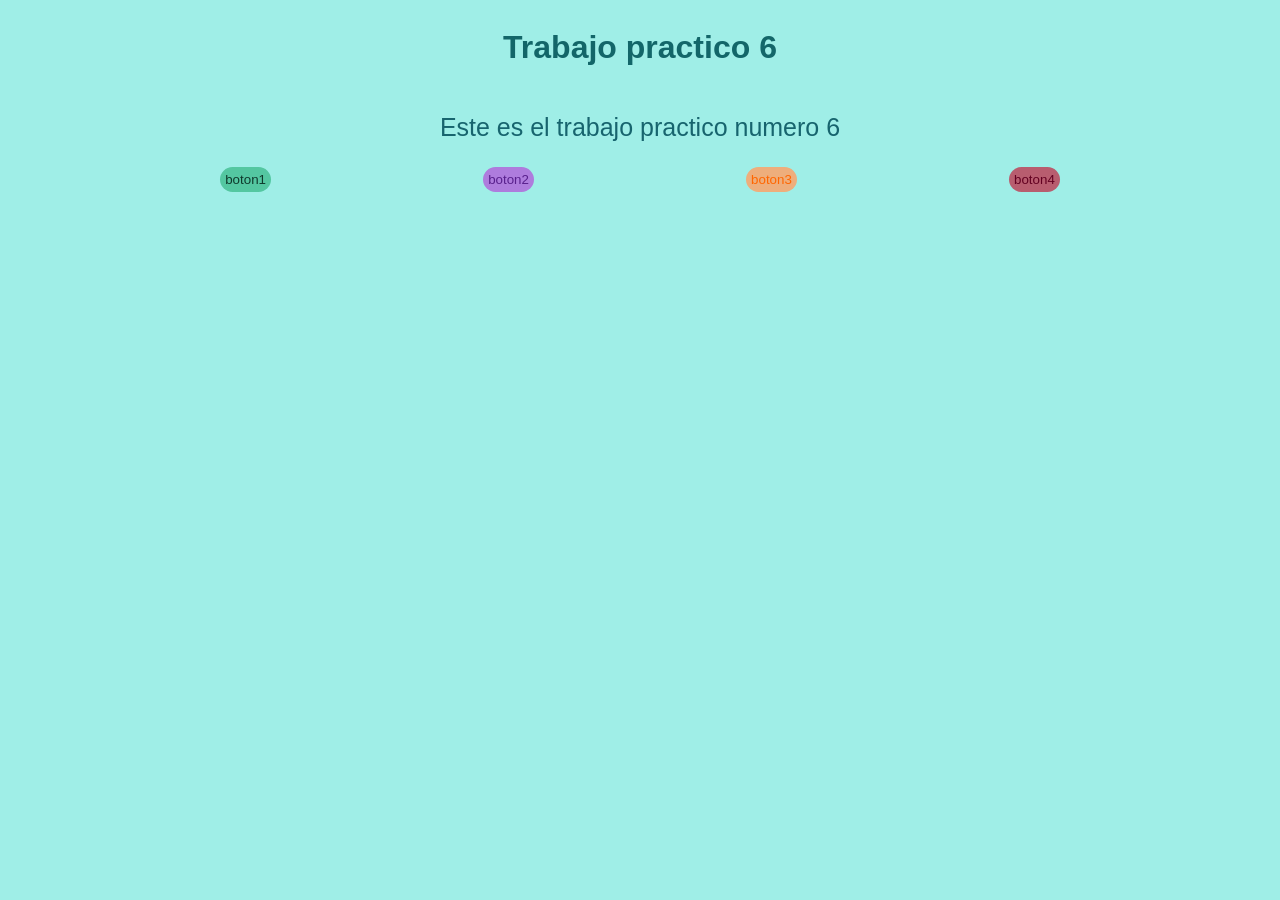
<file: TP6/index.html>
<!DOCTYPE html>
<html lang="en">
<head>
    <meta charset="UTF-8">
    <meta name="viewport" content="width=device-width, initial-scale=1.0">
    <title>Document</title>
    <link rel="stylesheet" href="style.css">
</head>
<body>
    <h1>Trabajo practico 6</h1>
    <p>Este es el trabajo practico numero 6</p>
    <div>
        <button id="b1"> boton1 </button>
        <button id="b2"> boton2 </button>
        <button id="b3"> boton3 </button>
        <button id="b4"> boton4 </button>
    </div>
</body>
<script src="app.js"></script>
</html>
</file>
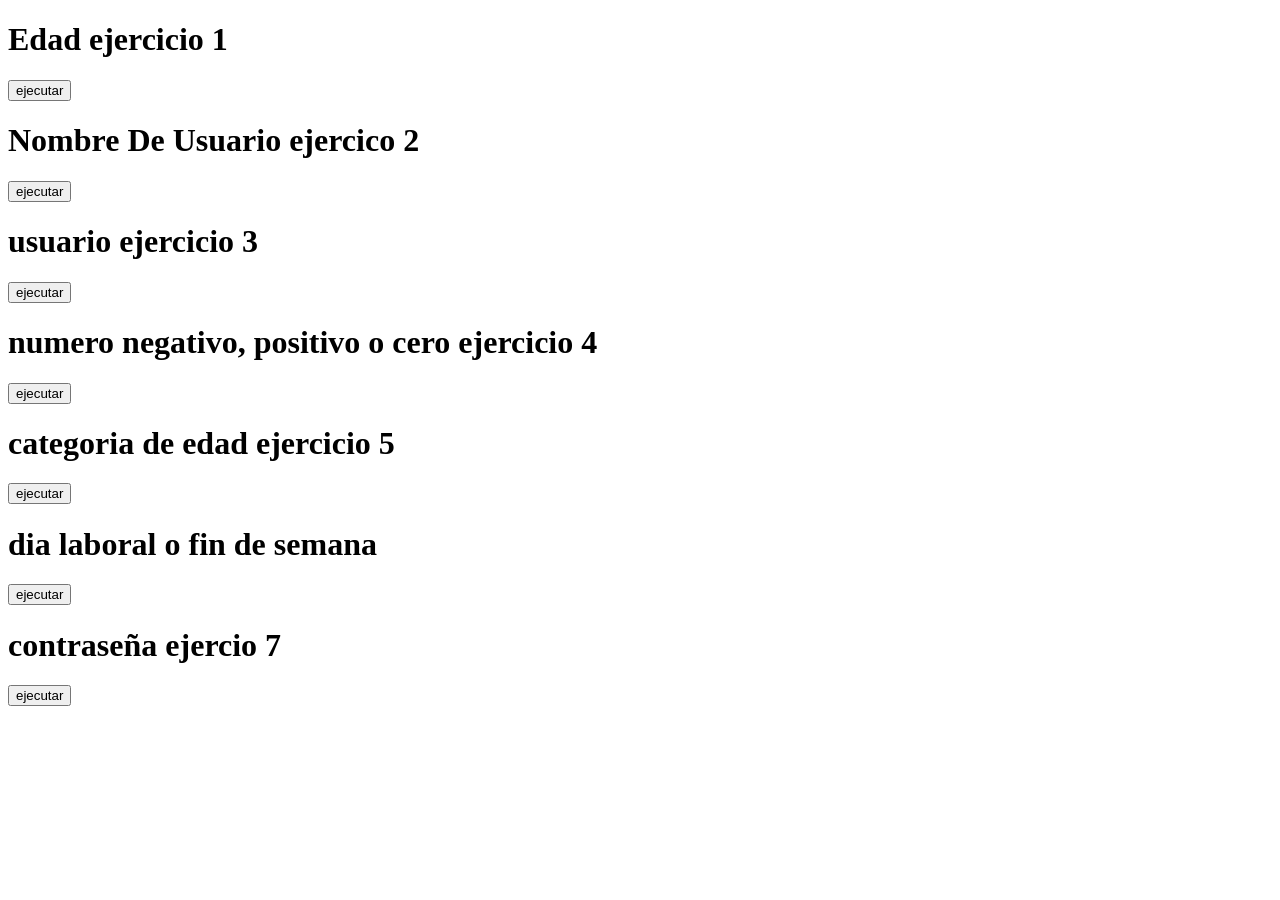
<file: TP7/index.html>
<!DOCTYPE html>
<html lang="en">
<head>
    <meta charset="UTF-8">
    <meta name="viewport" content="width=device-width, initial-scale=1.0">
    <title>Document</title>
</head>
<body>
    <div>
         <h1>Edad ejercicio 1</h1>
         <p id="parrafo1"></p>
         <button id="boton1">ejecutar</button>
    </div>
    <div>
        <h1>Nombre De Usuario ejercico 2</h1>
        <p id="parrafo2"></p>
        <button id="boton2">ejecutar</button>
    </div>
    <div>
        <h1>usuario ejercicio 3 </h1>
        <p id="parrafo3"></p>
        <button id="boton3">ejecutar</button>
    </div>
    <div>
        <h1>numero negativo, positivo o cero ejercicio 4</h1>
        <p id="parrafo4"></p>
        <button id="boton4">ejecutar</button>
    </div>
    <div>
        <h1>categoria de edad ejercicio 5</h1>
        <p id="parrafo5"></p>
        <button id="boton5">ejecutar</button>
    </div>
    <div>
         <h1>dia laboral o fin de semana</h1>
         <p id="parrafo6"></p>
         <button id="boton6">ejecutar</button>
    </div>
    <div>
        <h1>contraseña ejercio 7</h1>
        <p id="parrafo7"></p>
        <button id="boton7"> ejecutar</button>
    </div>
</body>
<script src="app.js"></script>
</html>
</file>
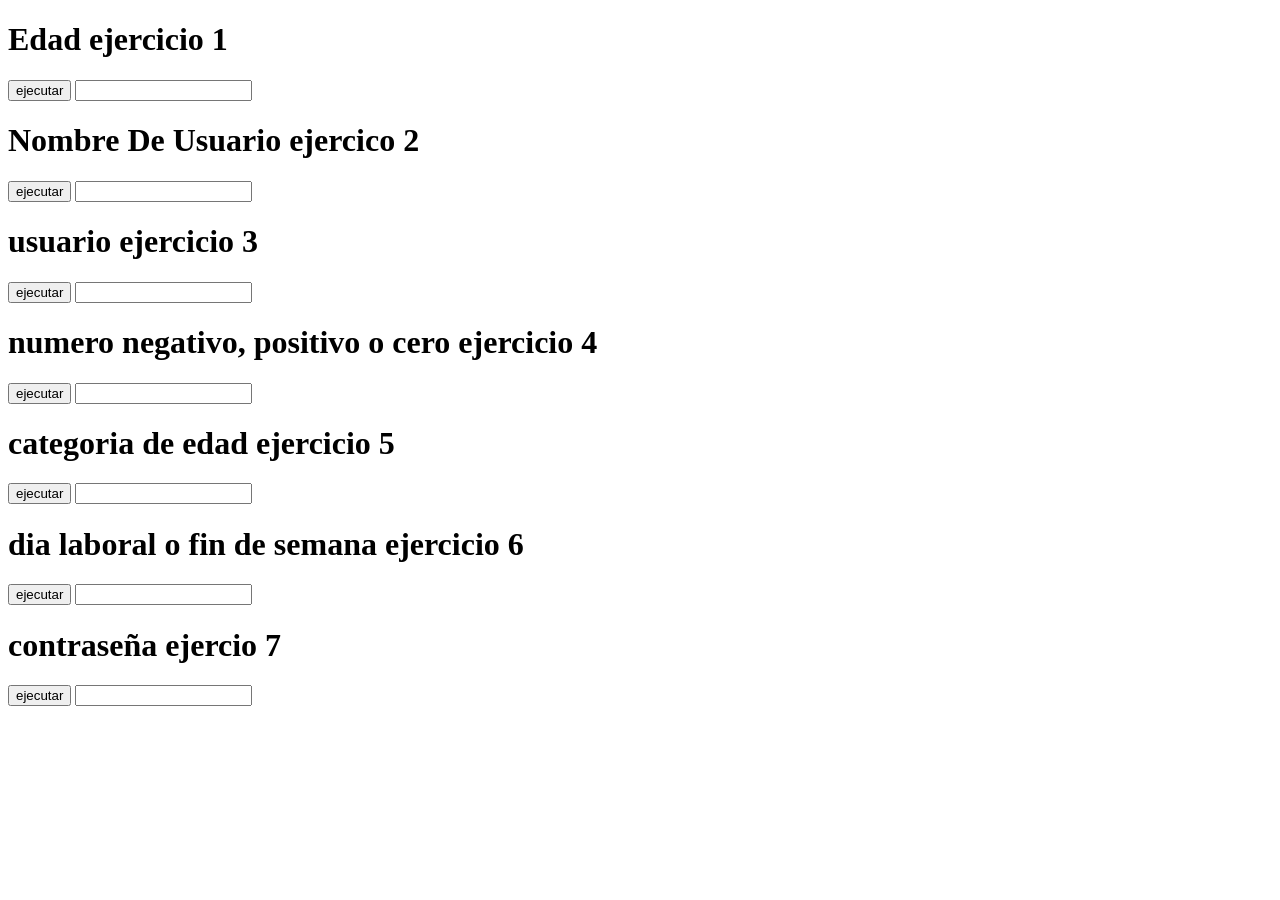
<file: TP8/index.html>
<!DOCTYPE html>
<html lang="en">
<head>
    <meta charset="UTF-8">
    <meta name="viewport" content="width=device-width, initial-scale=1.0">
    <title>Document</title>
</head>
<body>
    <div id="EJERCICIO 1">
         <h1>Edad ejercicio 1</h1>
         <p id="parrafo1"></p>
         <button id="boton1">ejecutar</button>
        <input id="input1" type="number" >
    </div>
    <div id="EJERCICIO 2">
        <h1>Nombre De Usuario ejercico 2</h1>
        <p id="parrafo2"></p>
        <button id="boton2">ejecutar</button>
        <input id = "input2" type ="text">
    </div>
    <div id="EJERCICIO 3">
        <h1>usuario ejercicio 3 </h1>
        <p id="parrafo3"></p>
        <button id="boton3">ejecutar</button>
        <input id="input3" type="text" >
    </div>
    <div id="EJERCICIO 4">
        <h1>numero negativo, positivo o cero ejercicio 4</h1>
        <p id="parrafo4"></p>
        <button id="boton4">ejecutar</button>
        <input id = "input4" type ="number">
    </div>
    <div id="EJERCICIO 5">
        <h1>categoria de edad ejercicio 5</h1>
        <p id="parrafo5"></p>
        <button id="boton5">ejecutar</button>
        <input id = "input5" type ="number">
    </div>
    <div id="EJERCICIO 6">
         <h1>dia laboral o fin de semana ejercicio 6</h1>
         <p id="parrafo6"></p>
         <button id="boton6">ejecutar</button>
         <input id = "input6" type ="text">
    </div>
    <div id="EJERCICIO 7">
        <h1>contraseña ejercio 7</h1>
        <p id="parrafo7"></p>
        <button id="boton7"> ejecutar</button>
        <input id = "input7" type ="password">
    </div>
</body>
<script src="app.js"></script>
</html>
</file>
<file: TP6/style.css>
body{
    background-color: rgb(159, 238, 231);
    color: rgb(19, 102, 105);
    font-family: Arial, Helvetica, sans-serif;
    display :flex;
    flex-direction: column;
    justify-content: center;
    align-items: center;
}
div{
    display:flex;
    justify-content: space-evenly;
    width: 100%;
}
p{
    font-size: 25px;
    color: rgb(23, 100, 110);
}
#b1{
    background-color: rgb(84, 199, 161);
    color: rgb(15, 58, 44);
    padding: 5px;
    border: none;
    border-radius: 20px;
}
#b2{
    background-color: rgb(174, 124, 221);
    color: rgb(89, 33, 141);
    padding: 5px;
    border: none;
    border-radius: 20px;
}
#b3{
  background-color: rgb(238, 174, 124);
  color: rgb(255, 102, 0);
  padding: 5px;
  border: none;
  border-radius: 20px;
}
#b4{
    background-color: rgb(184, 93, 111);
    color: rgb(99, 0, 33);
    padding: 5px;
    border: none;
    border-radius: 20px;

}
#b1:hover{
    background-color: rgb(142, 230, 156);
    transform: rotate(359deg);
    transition: 0.6s;
}
#b2:hover{ 
    background-color: rgb(214, 191, 235);
    transform: scale(1.6) ;
}
#b3:hover{
    background-color: rgb(241, 203, 189);
    transform: scale(1.6) rotate(359deg);
    transition: 0.6s;
}
#b4:hover{
    background-color: rgb(231, 121, 143);
    transform: scale(2.3);
    transition: 1.5s;
}
</file>
